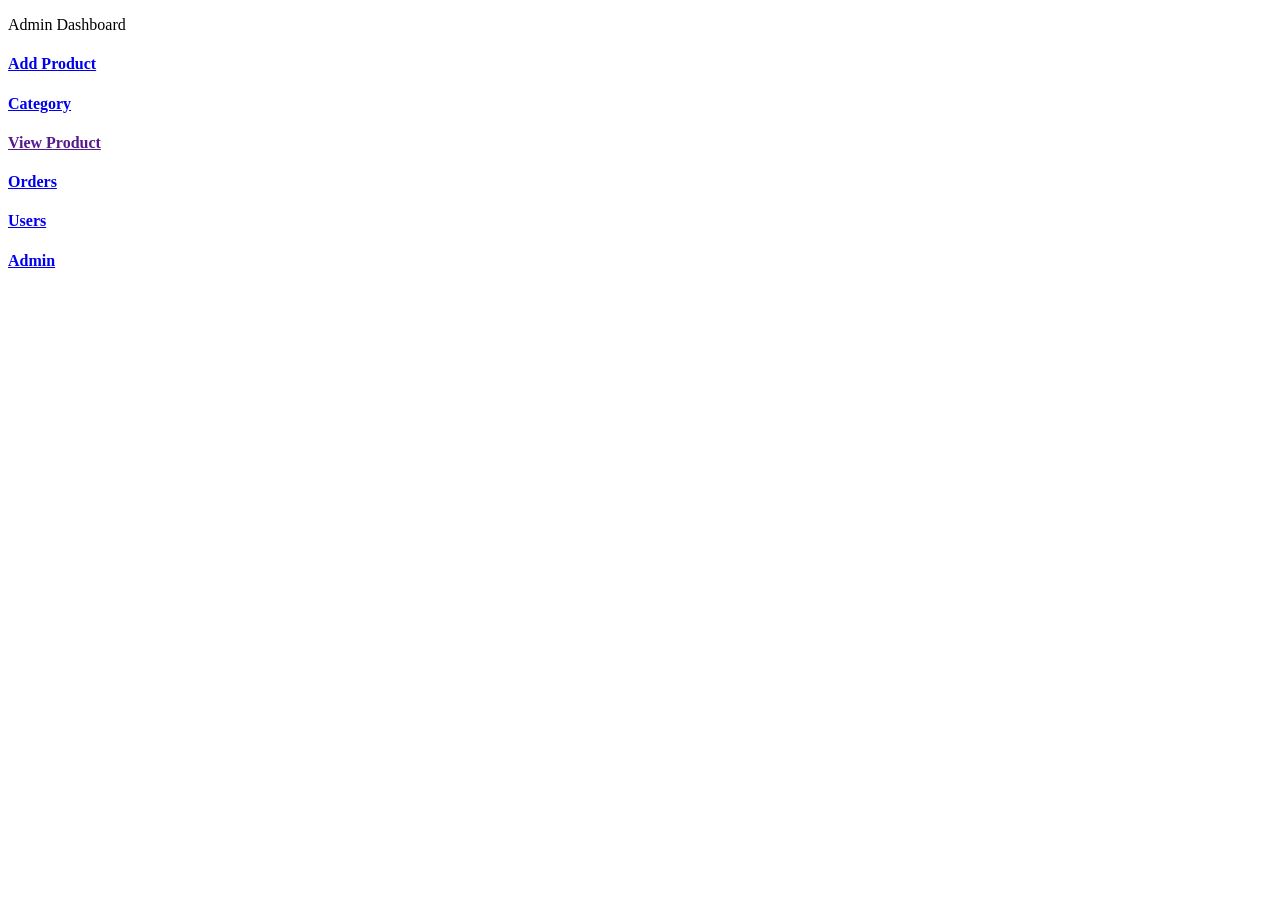
<file: lap-store/target/classes/templates/admin/index.html>
<!DOCTYPE html>
<html lang="en" xmlns:th="http://www.thymeleaf.org"
            th:replace="~{base::layout(~{::section})}">
<head>
    <meta charset="UTF-8">
    <meta name="viewport" content="width=device-width, initial-scale=1.0">
    <title>Document</title>
</head>
<body>
    <section>
        <div class="container p-5">
            <p class="text-center fs-3 mt-4">Admin Dashboard</p>
            <div class="row p-5">
                <div class="col-md-4 mt-4">
                    <a href="/admin/loadAddProduct" class="text-decoration-none">
                        <div class="card card-sh">
                            <div class="card-body text-center text-primary">
                                <i class="fa-solid fa-square-plus fa-3x"></i>
                                <h4 >Add Product</h4>
                            </div>
                        </div>
                    </a>
                </div>
                <div class="col-md-4 mt-4">
                    <a href="/admin/category" class="text-decoration-none">
                        <div class="card card-sh">
                            <div class="card-body text-center text-primary">
                                <i class="fa-solid fa-list fa-3x"></i>
                                <h4 >Category</h4>
                            </div>
                        </div>
                    </a>
                </div>
                <div class="col-md-4 mt-4">
                    <a href="" class="text-decoration-none">
                        <div class="card card-sh">
                            <div class="card-body text-center text-primary">
                                <i class="fa-solid fa-table-list fa-3x "></i>
                                <h4>View Product</h4>
                            </div>
                        </div>
                    </a>
                </div>
                <div class="col-md-4 mt-4">
                    <a href="#" class="text-decoration-none">
                        <div class="card card-sh">
                            <div class="card-body text-center text-primary">
                                <i class="fa-solid fa-box-open fa-3x "></i>
                                <h4 >Orders</h4>
                            </div>
                        </div>
                    </a>
                </div>
                <div class="col-md-4 mt-4">
                    <a href="#" class="text-decoration-none">
                        <div class="card card-sh">
                            <div class="card-body text-center text-primary">
                                <i class="fa-solid fa-user-circle fa-3x "></i>
                                <h4 >Users</h4>
                            </div>
                        </div>
                    </a>
                </div>
                <div class="col-md-4 mt-4">
                    <a href="#" class="text-decoration-none">
                        <div class="card card-sh">
                            <div class="card-body text-center text-primary">
                                <i class="fa-solid fa-user-plus fa-3x"></i>
                                <h4 >Admin</h4>
                            </div>
                        </div>
                    </a>
                </div>

            </div>
        </div>
    </section>
</body>
</html>
</file>
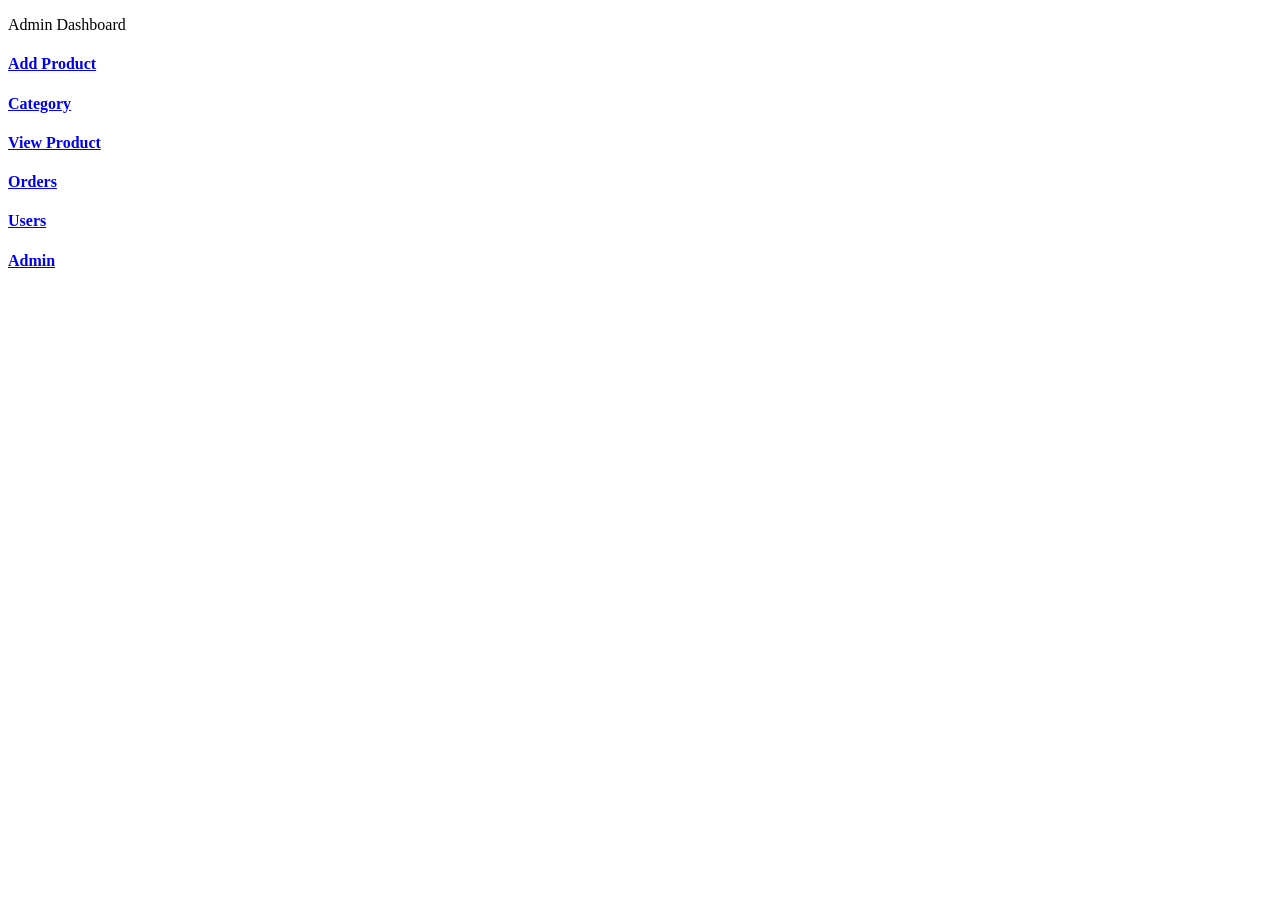
<file: lap-store/src/main/resources/templates/admin/index.html>
<!DOCTYPE html>
<html lang="en" xmlns:th="http://www.thymeleaf.org"
            th:replace="~{base::layout(~{::section})}">
<head>
    <meta charset="UTF-8">
    <meta name="viewport" content="width=device-width, initial-scale=1.0">
    <title>Document</title>
</head>
<body>
    <section>
        <div class="container p-5">
            <p class="text-center fs-3 mt-4">Admin Dashboard</p>
            <div class="row p-5">
                <div class="col-md-4 mt-4">
                    <a href="#" class="text-decoration-none">
                        <div class="card card-sh">
                            <div class="card-body text-center text-primary">
                                <i class="fa-solid fa-square-plus fa-3x"></i>
                                <h4 >Add Product</h4>
                            </div>
                        </div>
                    </a>
                </div>
                <div class="col-md-4 mt-4">
                    <a href="#" class="text-decoration-none">
                        <div class="card card-sh">
                            <div class="card-body text-center text-primary">
                                <i class="fa-solid fa-list fa-3x"></i>
                                <h4 >Category</h4>
                            </div>
                        </div>
                    </a>
                </div>
                <div class="col-md-4 mt-4">
                    <a href="#" class="text-decoration-none">
                        <div class="card card-sh">
                            <div class="card-body text-center text-primary">
                                <i class="fa-solid fa-table-list fa-3x "></i>
                                <h4>View Product</h4>
                            </div>
                        </div>
                    </a>
                </div>
                <div class="col-md-4 mt-4">
                    <a href="#" class="text-decoration-none">
                        <div class="card card-sh">
                            <div class="card-body text-center text-primary">
                                <i class="fa-solid fa-box-open fa-3x "></i>
                                <h4 >Orders</h4>
                            </div>
                        </div>
                    </a>
                </div>
                <div class="col-md-4 mt-4">
                    <a href="#" class="text-decoration-none">
                        <div class="card card-sh">
                            <div class="card-body text-center text-primary">
                                <i class="fa-solid fa-user-circle fa-3x "></i>
                                <h4 >Users</h4>
                            </div>
                        </div>
                    </a>
                </div>
                <div class="col-md-4 mt-4">
                    <a href="#" class="text-decoration-none">
                        <div class="card card-sh">
                            <div class="card-body text-center text-primary">
                                <i class="fa-solid fa-user-plus fa-3x"></i>
                                <h4 >Admin</h4>
                            </div>
                        </div>
                    </a>
                </div>

            </div>
        </div>
    </section>
</body>
</html>
</file>
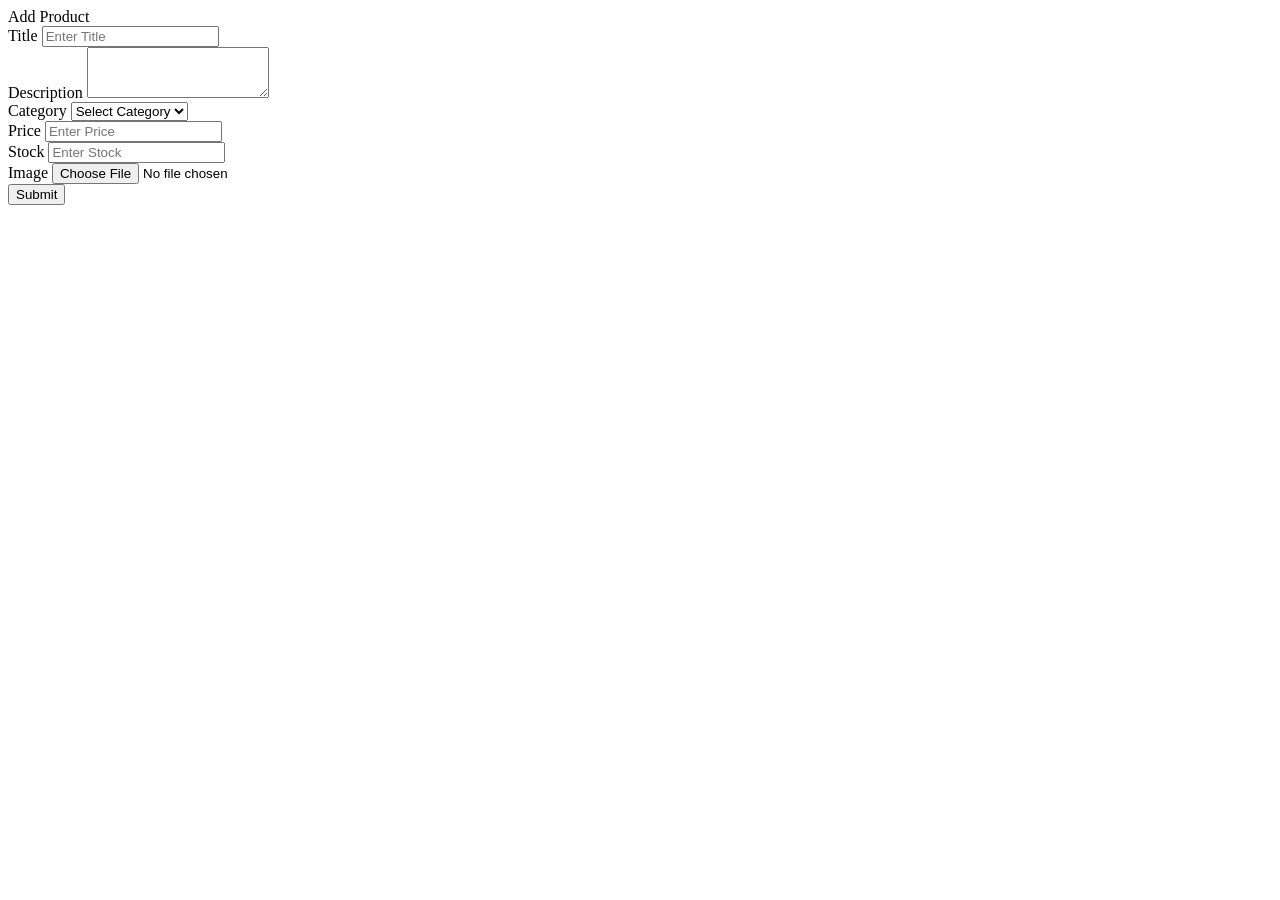
<file: lap-store/target/classes/templates/admin/add_product.html>
<!DOCTYPE html>
<html lang="en" xmlns:th="http://www.thymeleaf.org"
      th:replace="~{base::layout(~{::section})}">
<head>
    <meta charset="UTF-8">
    <meta name="viewport" content="width=device-width, initial-scale=1.0">
    <title>Document</title>
</head>
<body>
    <section>
        <div class="container p-5 mt-3">
            <div class="row">
                <div class="col-md-6 offset-md-3 ">
                    <div class="card card-sh">
                        <div class="card-header text-center fs-4"> Add Product</div>
                        <div class="card-body">
                            <form action="">
                                <div class="mb-3">
                                    <label for="title">Title</label>
                                    <input type="text" class="form-control" id="title" placeholder="Enter Title">
                                </div>
                                <div class="mb-3">
                                    <label for="description">Description</label>
                                    <textarea class="form-control" name="description" id="description" cols="" rows="3"></textarea>
                                </div>

                                <div class="mb-3">
                                    <label for="category">Category</label>
                                    <select name="category" id="category" class="form-control">
                                        <option value="">Select Category</option>
<!--                                            <option th:each="category : ${categories}">-->
                                    </select>
                                </div>
                                <div class="mb-3">
                                    <label for="price">Price</label>
                                    <input type="number" class="form-control" id="price" placeholder="Enter Price">
                                </div>
                                <div class="row">
                                    <div class="mb-3 col">
                                        <label for="stock">Stock</label>
                                        <input type="text" class="form-control" id="stock" placeholder="Enter Stock">
                                    </div>
                                    <div class="mb-3 col">
                                        <label for="image">Image</label>
                                        <input type="file" class="form-control" id="image" placeholder="Upload Image">
                                    </div>
                                </div>
                                <button class="btn btn-primary col-md-12">Submit</button>
                            </form>
                        </div>
                    </div>
                </div>
            </div>
        </div>
    </section>
</body>
</html>
</file>
